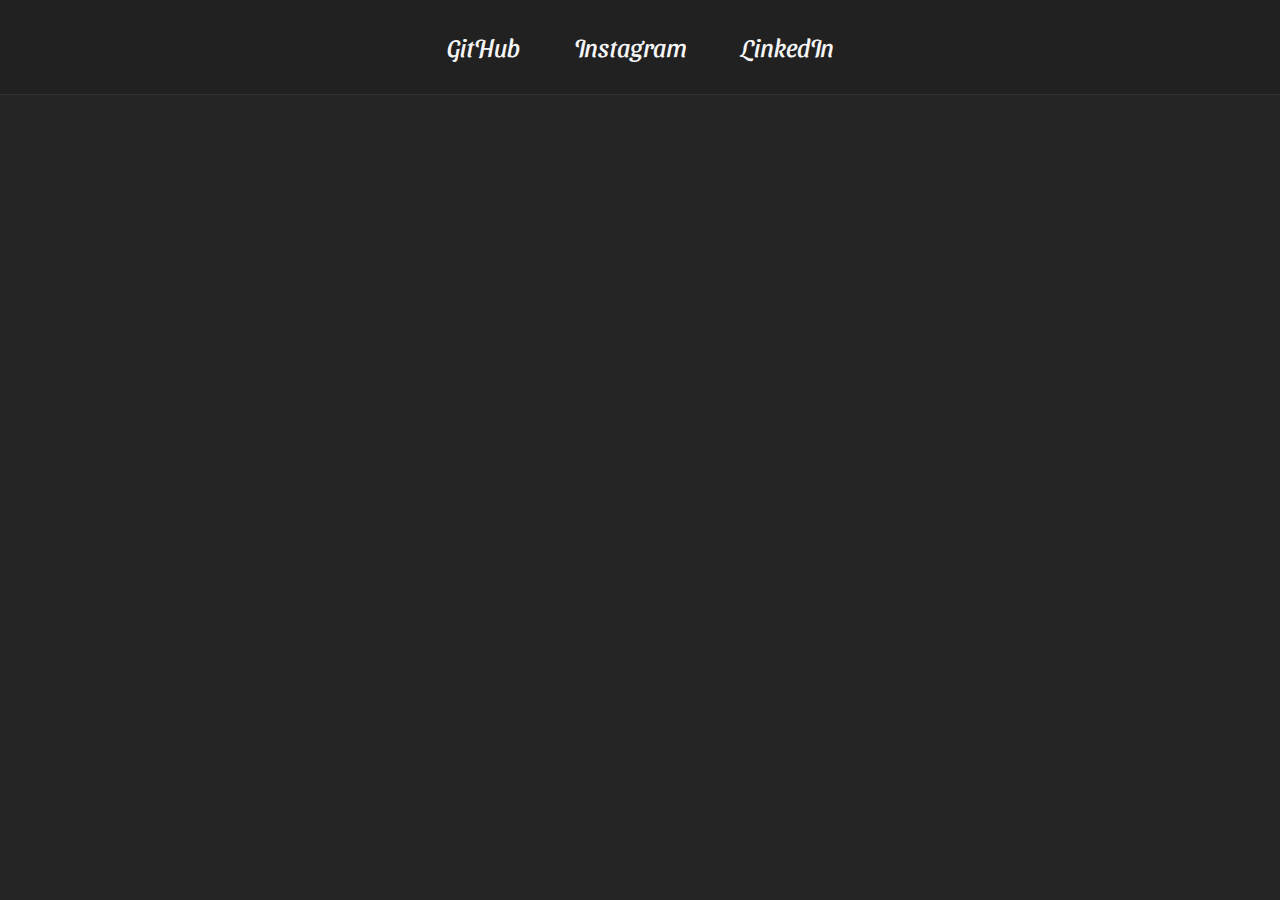
<file: index.html>
<!DOCTYPE html>
<html lang="en">
    <style>

        @import url('https://fonts.googleapis.com/css2?family=Roboto:ital,wght@0,100..900;1,100..900&family=Sansita+Swashed:wght@300..900&display=swap');
        
        * {
            margin: 0;
            padding: 0;
            border: 0;
        }

        body {
            background-color: #252525

        }
        header {
            background-color: rgba(0, 0,0,0.1);
            border-bottom: 1px solid #333;
            padding: 32px;
        }

        header div {
            text-align: center;
        }

        header div a {
            color: whitesmoke;
            font-size: 25px;
            line-height: 30px;
            margin: 0 25px;
            text-decoration: none;
            font-family: "Sansita Swashed", system-ui;
        }

    </style>


<head>

    <title>Nicolly Amorim</title>

</head>


<body>

    <header>

        <div class="links">
            <a href="http://www.github.com">GitHub</a>
            <a href="http://www.instagram.com.br">Instagram</a>
            <a href="http://www.linkedin.com.br">LinkedIn</a>

        </div>

    </header>
    
</body>


</html>
</file>
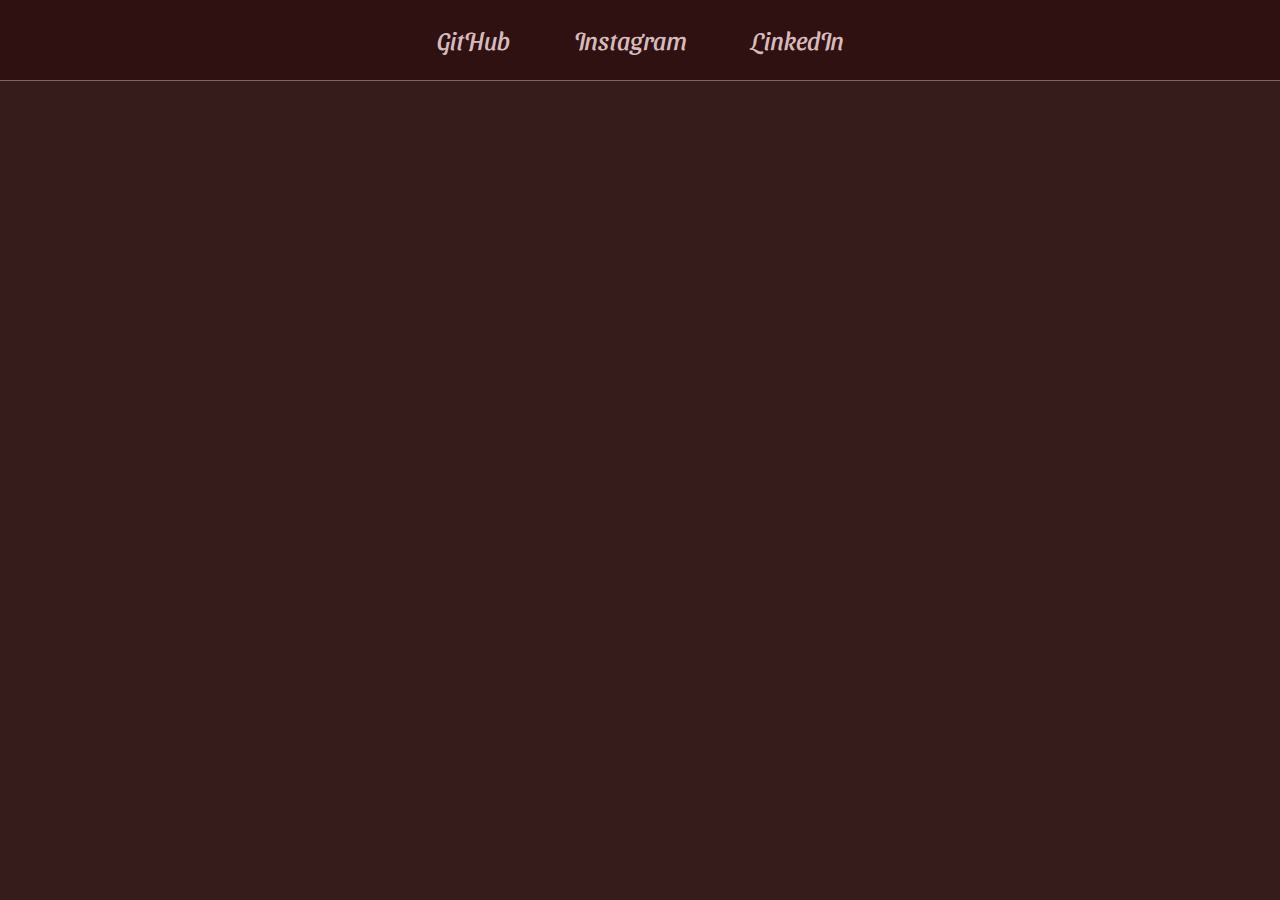
<file: index mine(teste dos slides).html>
<!DOCTYPE html>
<html lang="en">

<link rel="stylesheet" href="sytle (TESTE).css">

<head>

    <title>Nicolly Amorim</title>

</head>


<body>

    <header>

        <div>
            <a href="http://www.github.com/AmorimNicky" target="_blank">GitHub</a>
            <a href="http://http://www.instagram.com">Instagram</a>
            <a href="http://www.linkedin.com.br" target="_blank">LinkedIn</a>

    </header>
    
</body>


</html>
</file>
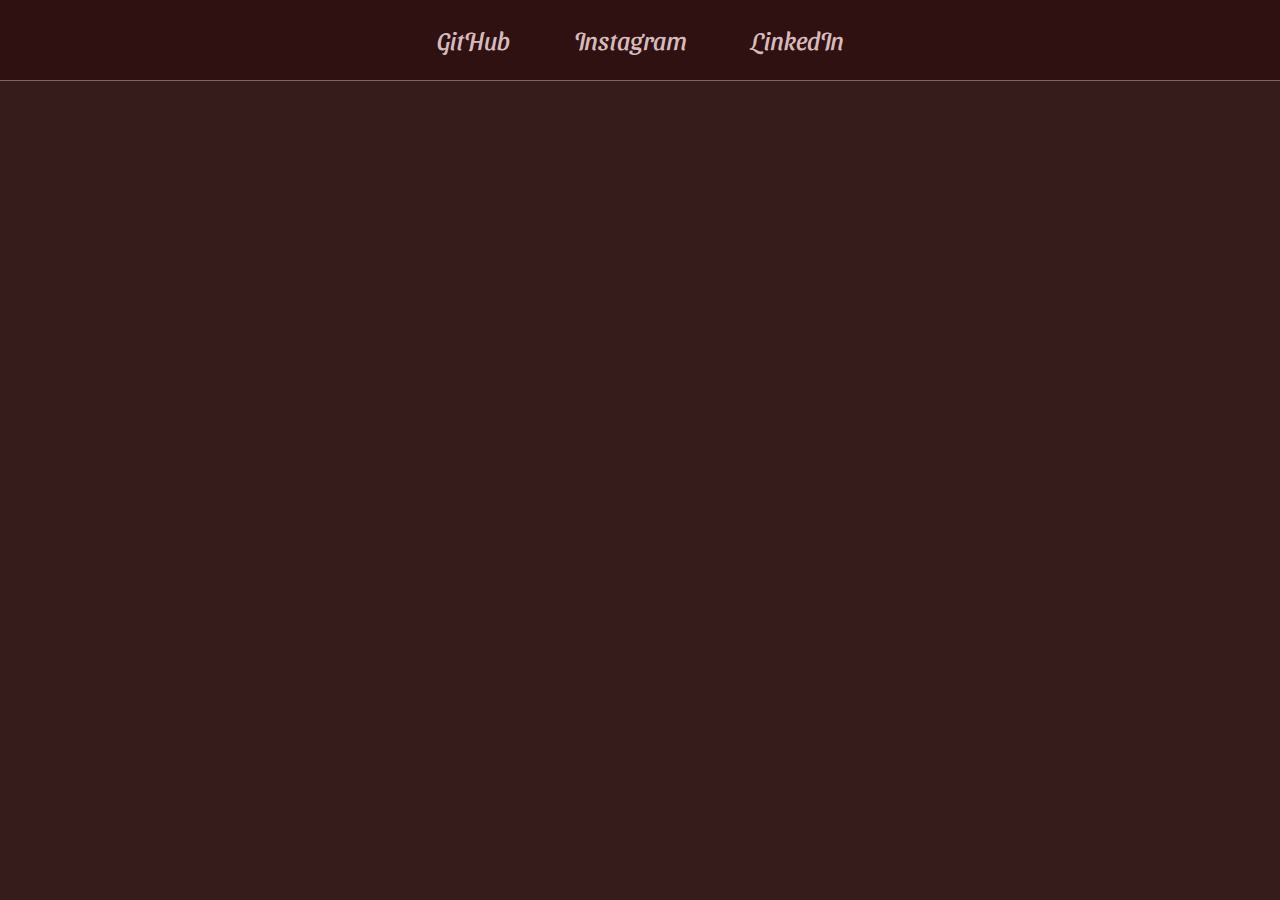
<file: index mine.html>
<!DOCTYPE html>
<html lang="en">

<link rel="stylesheet" href="sytle mine.css">

<head>

    <title>Nicolly Amorim</title>

</head>


<body>

    <header>

        <div class="links">
            <a href="http://www.github.com/AmorimNicky" target="_blank">GitHub</a>
            <a href="http://www.instagram.com/nicky_amorim" target="_blank">Instagram</a>
            <a href="http://www.linkedin.com.br" target="_blank">LinkedIn</a>

        </div>

    </header>
    
</body>


</html>
</file>
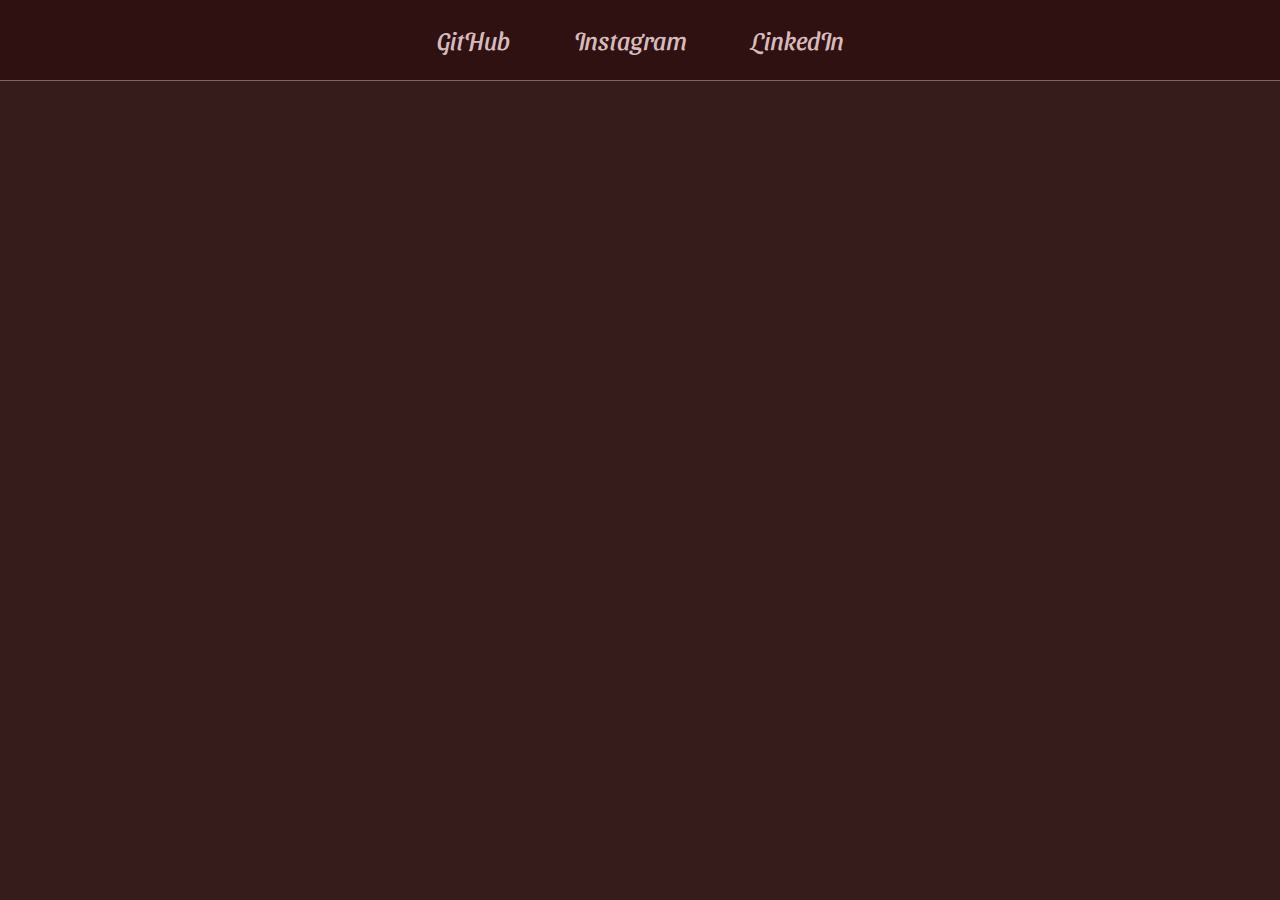
<file: index-mine(teste dos slides).html>
<!DOCTYPE html>
<html lang="en">

<link rel="stylesheet" href="sytle-(TESTE).css">

<head>

    <title>Nicolly Amorim</title>

</head>


<body>

    <header>

        <div>
            <a href="http://www.github.com/AmorimNicky" target="_blank">GitHub</a>
            <a href="http://http://www.instagram.com">Instagram</a>
            <a href="http://www.linkedin.com.br" target="_blank">LinkedIn</a>

    </header>
    
</body>


</html>
</file>
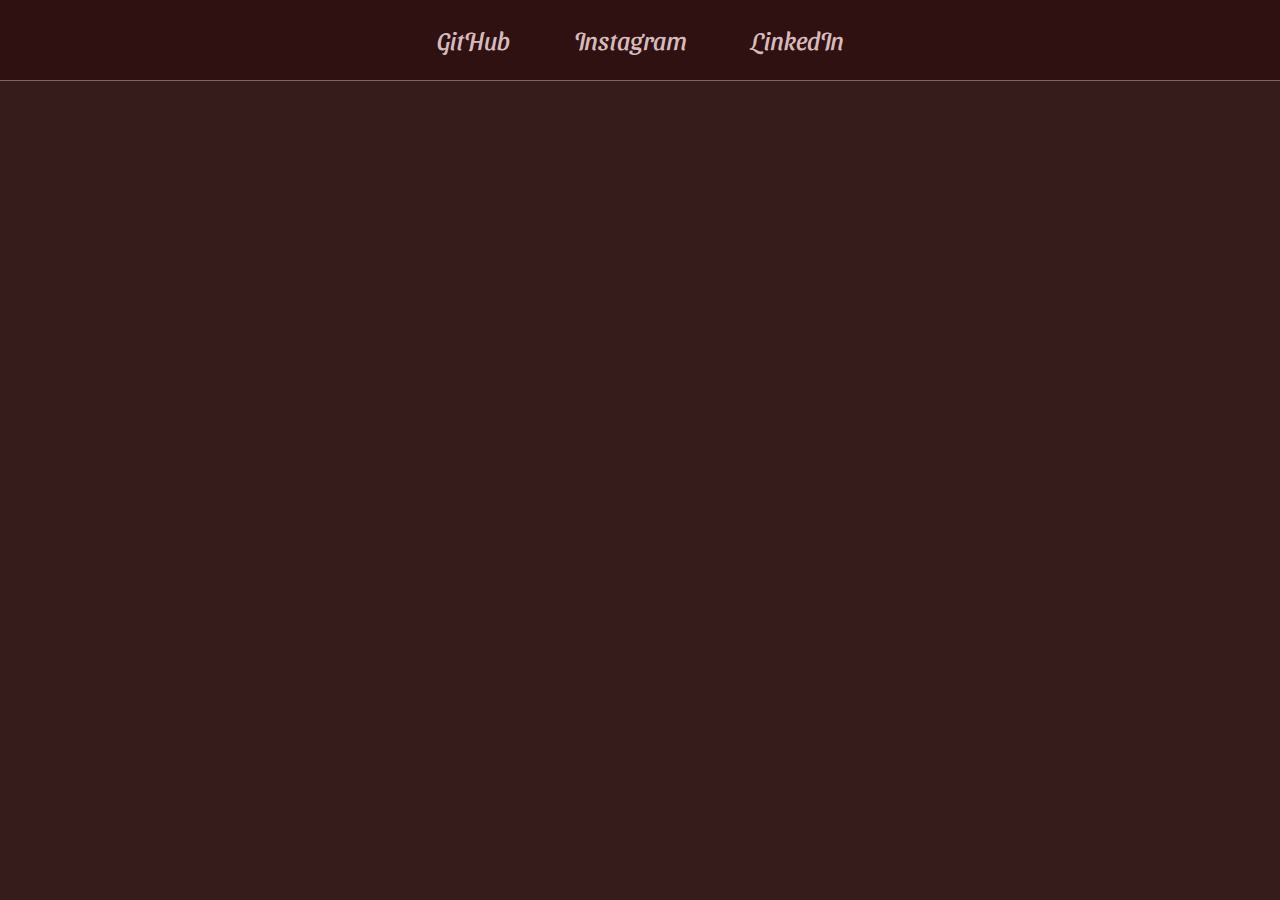
<file: index-mine.html>
<!DOCTYPE html>
<html lang="en">

<link rel="stylesheet" href="sytle-mine.css">

<head>

    <title>Nicolly Amorim</title>

</head>


<body>

    <header>

        <div class="links">
            <a href="http://www.github.com/AmorimNicky" target="_blank">GitHub</a>
            <a href="http://www.instagram.com/nicky_amorim" target="_blank">Instagram</a>
            <a href="http://www.linkedin.com.br" target="_blank">LinkedIn</a>

        </div>

    </header>
    
</body>


</html>
</file>
<file: sytle (TESTE).css>
@import url('https://fonts.googleapis.com/css2?family=Roboto:ital,wght@0,100..900;1,100..900&family=Sansita+Swashed:wght@300..900&display=swap');
        
        * {
            margin: 0;
            padding: 0;
            border: 0;
        }

        body {
            background-color: #371c1c

        }
        header {
            background-color: rgba(39, 5, 5, 0.462);
            border-bottom: 1px solid rgba(237, 199, 199, 0.46);
            padding: 25px;
            max-height: 30px;
        }

        header div {
            text-align: center;
        }

        header div a {
            color: rgba(243, 219, 219, 0.87);
            font-size: 25px;
            line-height: 30px;
            margin: 0 30px;
            text-decoration: none;
            font-family: "Sansita Swashed", system-ui;
        }

        header div a:hover:nth-child(1) {
            color:rgba(163, 137, 137, 0.658);
            font-size: 26px;
            transition: all 600ms;
        }
        
        header div a:hover:nth-child(2) {
            color:rgba(163, 137, 137, 0.658);
            font-size: 26px;
            transition: all 600ms;
        }
        
        header div a:hover:nth-child(3) {
            color:rgba(163, 137, 137, 0.658);
            font-size: 26px;
            transition: all 600ms;
        }
</file>
<file: sytle mine.css>
@import url('https://fonts.googleapis.com/css2?family=Roboto:ital,wght@0,100..900;1,100..900&family=Sansita+Swashed:wght@300..900&display=swap');
        
        * {
            margin: 0;
            padding: 0;
            border: 0;
        }

        body {
            background-color: #371c1c

        }
        header {
            background-color: rgba(39, 5, 5, 0.462);
            border-bottom: 1px solid rgba(237, 199, 199, 0.46);
            padding: 25px;
            max-height: 30px;
        }

        header div {
            text-align: center;
        }

        header div a {
            color: rgba(243, 219, 219, 0.87);
            font-size: 25px;
            line-height: 30px;
            margin: 0 30px;
            text-decoration: none;
            font-family: "Sansita Swashed", system-ui;
        }
</file>
<file: sytle-(TESTE).css>
@import url('https://fonts.googleapis.com/css2?family=Roboto:ital,wght@0,100..900;1,100..900&family=Sansita+Swashed:wght@300..900&display=swap');
        
        * {
            margin: 0;
            padding: 0;
            border: 0;
        }

        body {
            background-color: #371c1c

        }
        header {
            background-color: rgba(39, 5, 5, 0.462);
            border-bottom: 1px solid rgba(237, 199, 199, 0.46);
            padding: 25px;
            max-height: 30px;
        }

        header div {
            text-align: center;
        }

        header div a {
            color: rgba(243, 219, 219, 0.87);
            font-size: 25px;
            line-height: 30px;
            margin: 0 30px;
            text-decoration: none;
            font-family: "Sansita Swashed", system-ui;
        }

        header div a:hover:nth-child(1) {
            color:rgba(163, 137, 137, 0.658);
            font-size: 26px;
            transition: all 600ms;
        }
        
        header div a:hover:nth-child(2) {
            color:rgba(163, 137, 137, 0.658);
            font-size: 26px;
            transition: all 600ms;
        }
        
        header div a:hover:nth-child(3) {
            color:rgba(163, 137, 137, 0.658);
            font-size: 26px;
            transition: all 600ms;
        }
</file>
<file: sytle-mine.css>
@import url('https://fonts.googleapis.com/css2?family=Roboto:ital,wght@0,100..900;1,100..900&family=Sansita+Swashed:wght@300..900&display=swap');
        
        * {
            margin: 0;
            padding: 0;
            border: 0;
        }

        body {
            background-color: #371c1c

        }
        header {
            background-color: rgba(39, 5, 5, 0.462);
            border-bottom: 1px solid rgba(237, 199, 199, 0.46);
            padding: 25px;
            max-height: 30px;
        }

        header div {
            text-align: center;
        }

        header div a {
            color: rgba(243, 219, 219, 0.87);
            font-size: 25px;
            line-height: 30px;
            margin: 0 30px;
            text-decoration: none;
            font-family: "Sansita Swashed", system-ui;
        }
</file>
